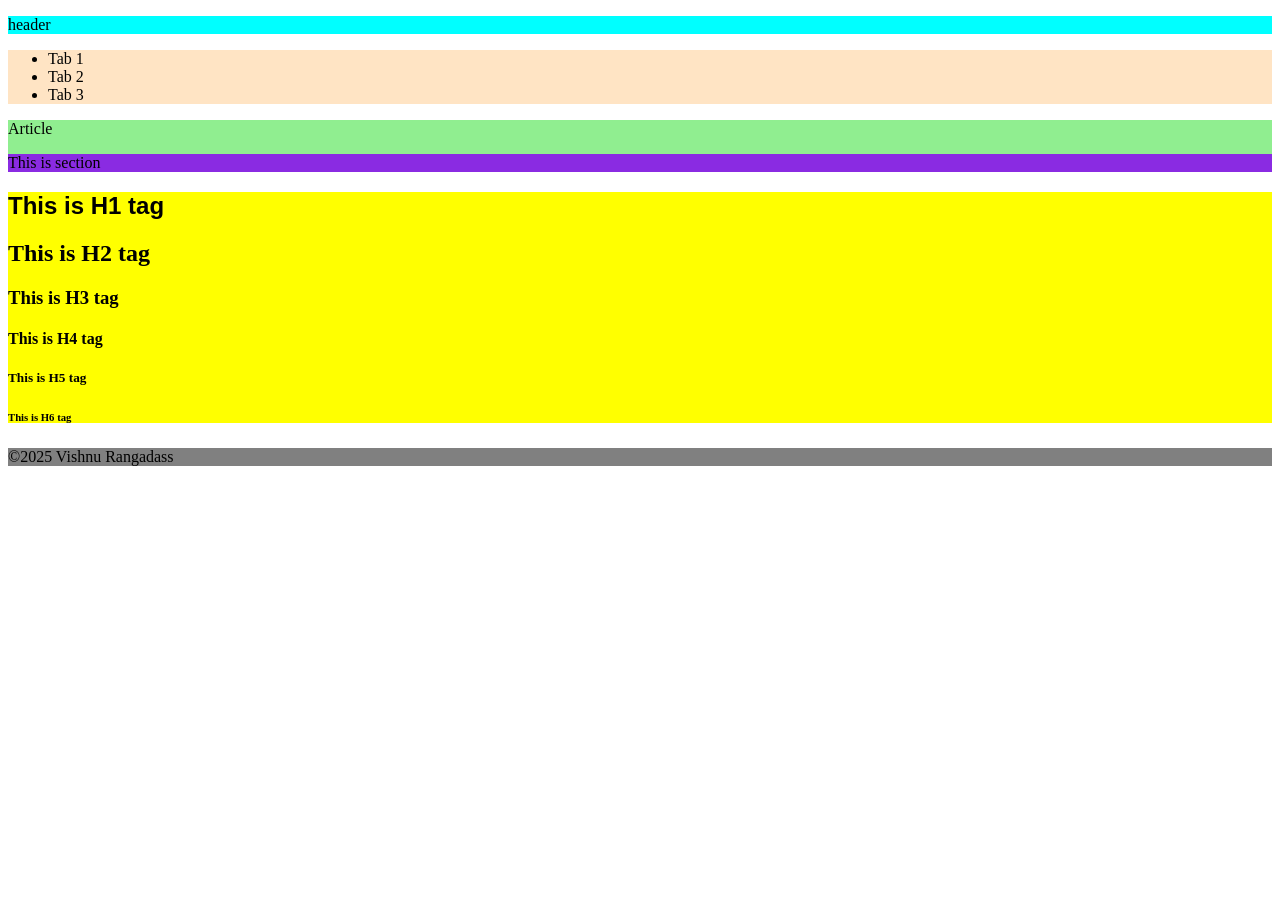
<file: html/index.html>
<!DOCTYPE html>
<html lang="en">
  <head>
    <meta charset="UTF-8" />
    <meta name="viewport" content="width=device-width, initial-scale=1.0" />
    <link rel="stylesheet" href="../css/style.css" />
    <script defer src="../js/Arraymethods.js"></script>
    <title>Javascript Learning</title>
  </head>
  <body>
    <header><p>header</p></header>
    <nav>
      <ul>
        <li>Tab 1</li>
        <li>Tab 2</li>
        <li>Tab 3</li>
      </ul>
    </nav>
    <article>
      <p>Article</p>
      <section><span>This is section</span></section>
    </article>
    <aside>
      <h1>This is H1 tag</h1>
      <h2>This is H2 tag</h2>
      <h3>This is H3 tag</h3>
      <h4>This is H4 tag</h4>
      <h5>This is H5 tag</h5>
      <h6>This is H6 tag</h6>
    </aside>
    <footer>&copy;2025 Vishnu Rangadass</footer>
  </body>
</html>
</file>
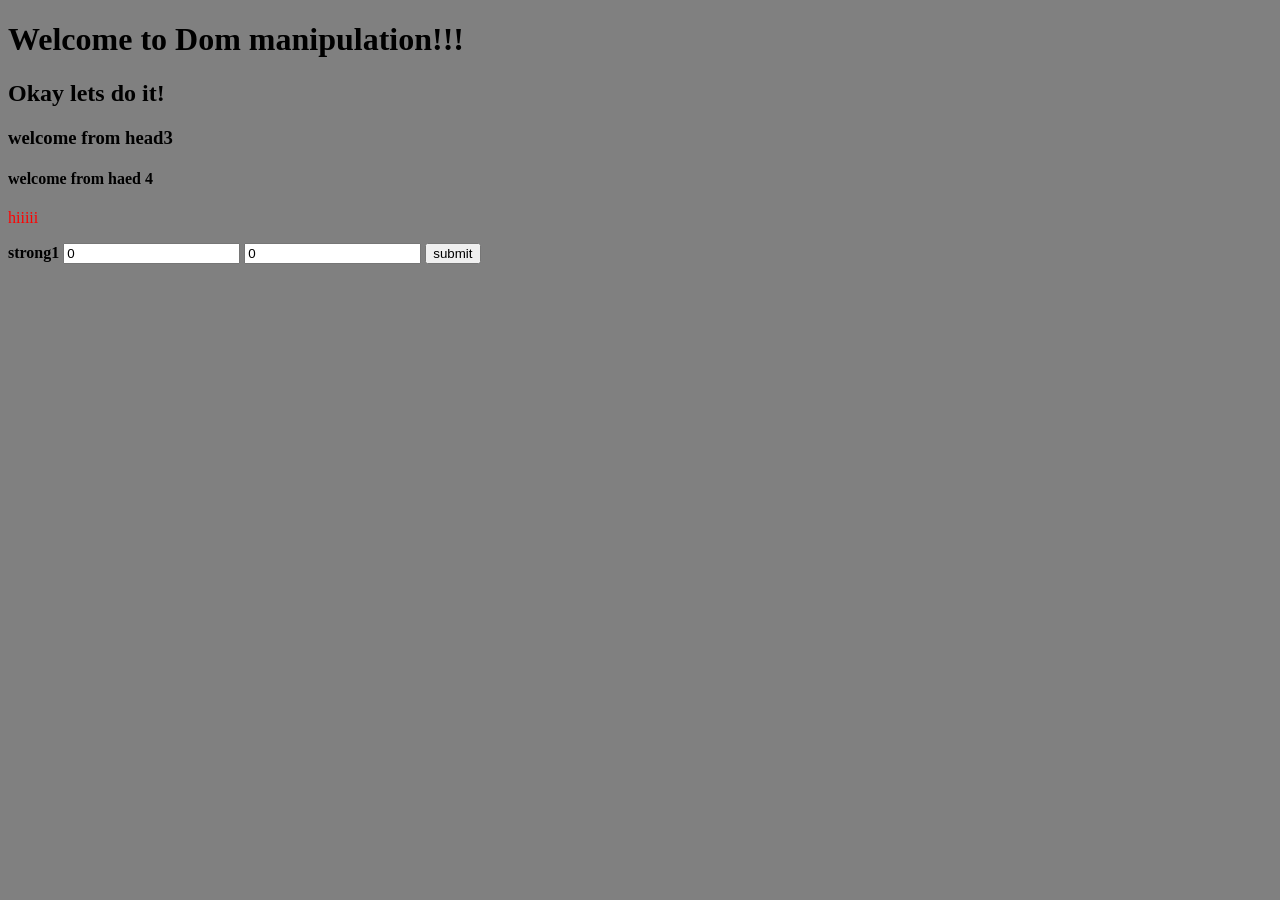
<file: html/dom.html>
<!DOCTYPE html>
<html lang="en">
<head>
    <meta charset="UTF-8">
    <meta name="viewport" content="width=device-width, initial-scale=1.0">
    <script src="../js/Dom.js" defer></script>
    <title>Dom Manipulation</title>
</head>
<body>
   <h1 id="head1"></h1>
   <h2 class="okay">Okay lets do it!</h2>
   <h3 id="head3"></h3>
   <h4 class="head4"></h4>
   <p class="para"></p>
   <p calss="para"></p>
   <p></p>
   <strong class="str1"></strong>
   <strong class="str1"></strong>
   <strong class="str1"></strong>
   <strong class="str1"></strong>
   <input  value="0" id="num1">
   <input  value="0" id="num2">
   <button onclick="handleSubmit()">submit</button>
   <p id="total"></p>
</body>
</html>
</file>
<file: css/style.css>
header{
    background-color: aqua;
}
nav{
    background-color: bisque;
}
article{
    background-color: lightgreen;
}
section{
    background-color: blueviolet;
}
aside{
    background-color: yellow;
}
footer{
    background-color: grey;
}
h1{
    font-family: Verdana, Geneva, Tahoma, sans-serif;
}
.navbar{
    background-color: grey;
}
.main{
    display: flex;
    justify-content: space-between;
}
</file>
